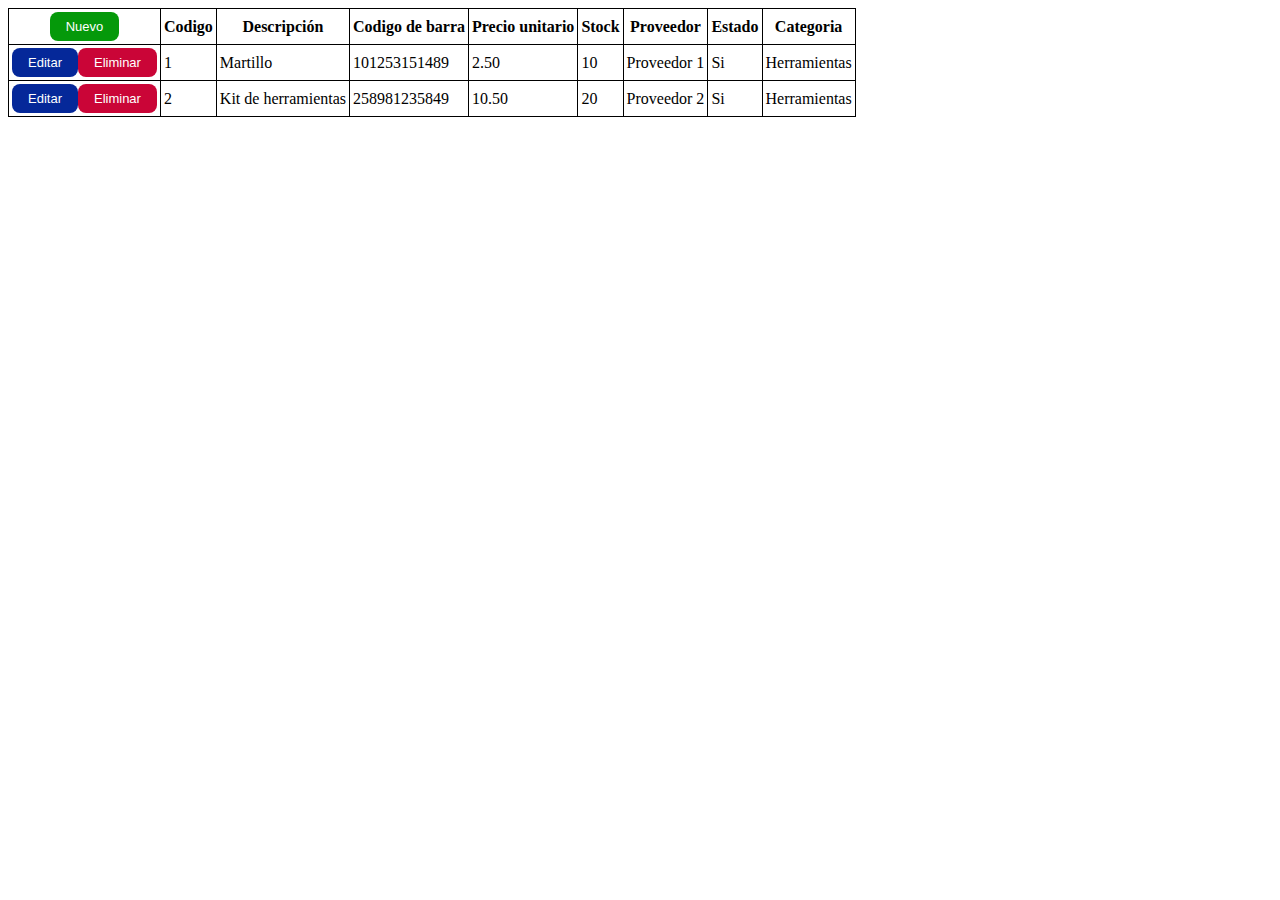
<file: index.html>
<!DOCTYPE html>
<html lang="en">
<head>
    <meta charset="UTF-8">
    <meta http-equiv="X-UA-Compatible" content="IE=edge">
    <meta name="viewport" content="width=device-width, initial-scale=1.0">
    <link rel="stylesheet" type="text/css" href="style.css">
    <title>Index</title>
</head>
<body>
    <table>
        <thead>
            <tr>
            <th><a href="producto.html"><button class="btn3">Nuevo</button></a></th>
            <th >Codigo</th>
            <th >Descripción</th>
            <th >Codigo de barra</th>
            <th >Precio unitario</th>
            <th >Stock</th>
            <th >Proveedor</th>
            <th >Estado</th>
            <th >Categoria</th>
        </tr>
        </thead>
        <tbody>
            <tr>
            <td><button class="btn4">Editar</button><button class="btn5">Eliminar</button></td>
            <td>1</td>
            <td>Martillo</td>
            <td>101253151489</td>
            <td>2.50</td>
            <td>10</td>
            <td>Proveedor 1</td>
            <td>Si</td>
            <td>Herramientas</td>
            </tr>

            <tr>
            <td><button class="btn4">Editar</button><button class="btn5">Eliminar</button></td>
            <td>2</td>
            <td>Kit de herramientas</td>
            <td>258981235849</td>
            <td>10.50</td>
            <td>20</td>
            <td>Proveedor 2</td>
            <td>Si</td>
            <td>Herramientas</td>
        </tr>
    </thead>
    </table>
</body>
</html>
</file>
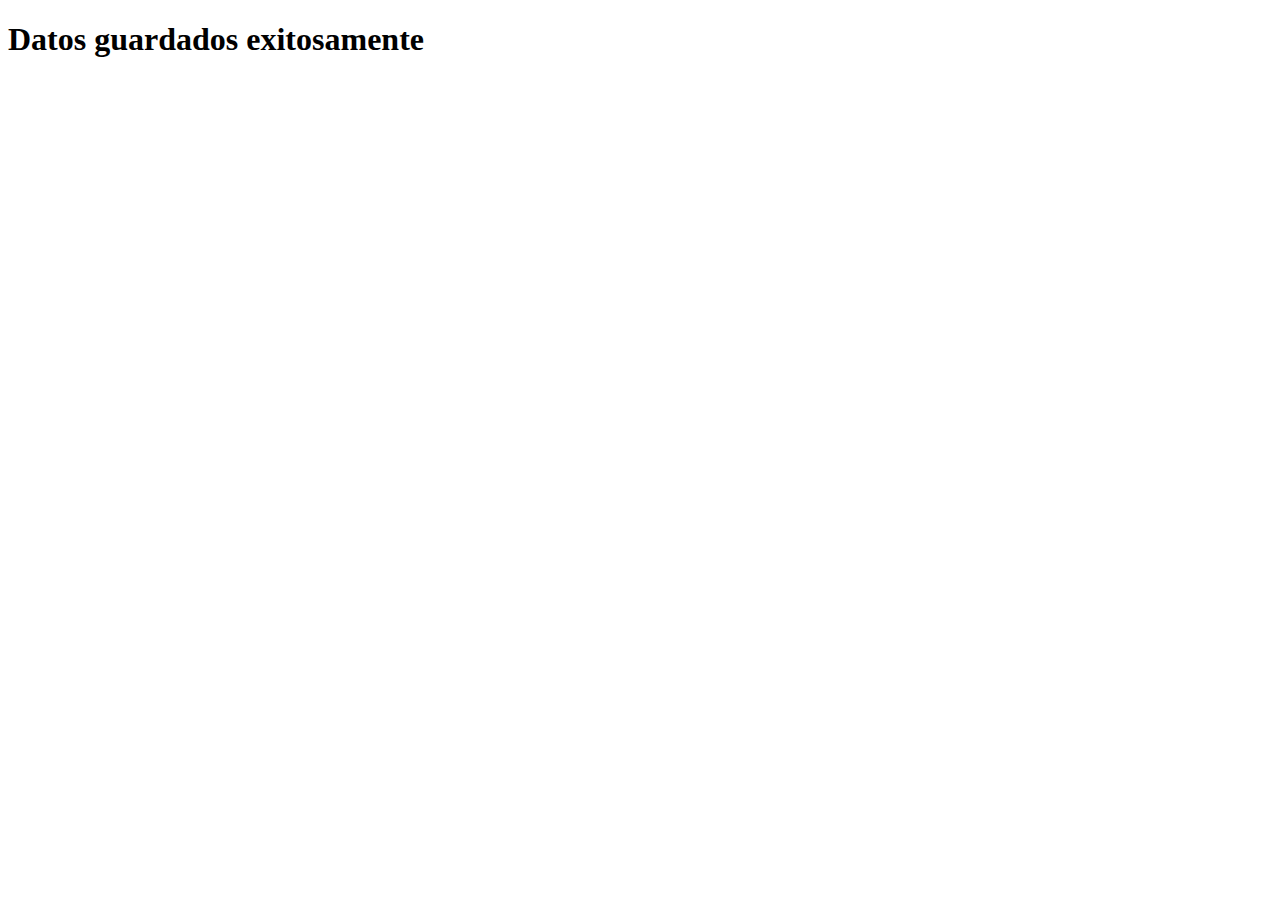
<file: mensaje.html>
<!DOCTYPE html>
<html lang="en">
<head>
    <meta charset="UTF-8">
    <meta http-equiv="X-UA-Compatible" content="IE=edge">
    <meta name="viewport" content="width=device-width, initial-scale=1.0">
    <title>Resultado</title>
</head>
<body>
    <h1>Datos guardados exitosamente</h1>
</body>
</html>
</file>
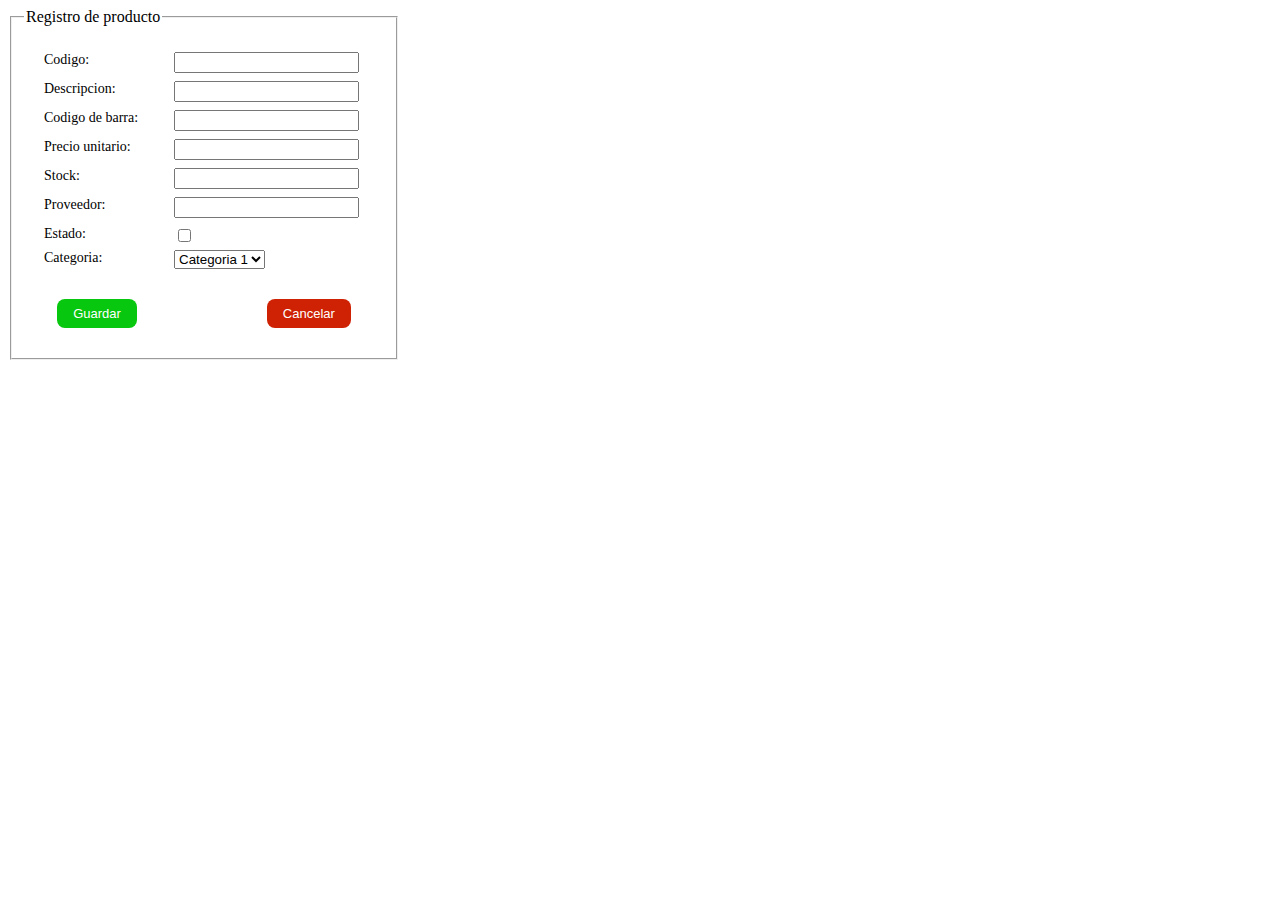
<file: producto.html>
<!DOCTYPE html>
<html lang="en">
<head>
    <meta charset="UTF-8">
    <meta http-equiv="X-UA-Compatible" content="IE=edge">
    <meta name="viewport" content="width=device-width, initial-scale=1.0">
    <link rel="stylesheet" type="text/css" href="style.css">
    <title>Producto</title>
</head>
<body>
    <fieldset>
        <legend>Registro de producto</legend>
    <form>
        <div class="todo">
            <div class="campo">
                <label>Codigo: </label>
                <div class="inputs">
                    <input type="number" id="codigo" name="codigo">
                </div>
            </div>

            <div class="campo">
                <label>Descripcion: </label>
                <div class="inputs">
                    <input type="text" id="desc" name="desc">
                </div>
            </div>

            <div class="campo">
                <label>Codigo de barra: </label>
                <div class="inputs">
                    <input type="number" id="cb" name="cb">
                </div>
            </div>

            <div class="campo">
                <label>Precio unitario: </label>
                <div class="inputs">
                    <input type="number" id="precio" name="precio">
                </div>
            </div>

            <div class="campo">
                <label>Stock: </label>
                <div class="inputs">
                    <input type="number" id="Stock" name="Stock">
                </div>
            </div>

            <div class="campo">
                <label>Proveedor: </label>
                <div class="inputs">
                    <input type="text" id="Proveedor" name="Proveedor">
                </div>
            </div>

            <div class="campo">
                <label>Estado: </label>
                <div class="inputs">
                    <input type="checkbox" name="estado" id="estado">
                </div>
            </div>

            <div class="campo">
                <label>Categoria: </label>
                <div class="inputs">
                    <select name="select">
                        <option value="Categoria 1">Categoria 1</option>
                        <option value="Categoria 2">Categoria 2</option>
                        <option value="Categoria 3">Categoria 3</option>
                        <option value="Categoria 4">Categoria 4</option>
                    </select>
                </div>
            </div>
            
            <div class="form-submit">
                <a href="mensaje.html"><button class="btn1" formaction="mensaje.html">Guardar</button></a>
                <a href="index.html"><button class="btn2" formaction="index.html">Cancelar</button></a>
            </div>
    </div>
    </form>
</fieldset>
</body>
</html>
</file>
<file: style.css>
table{
    border-collapse: collapse;
}
tr, td, th{
    border: black 1px solid;
    padding: 3px;
    margin: 2px;
}

button{
    border: none;
    color: white;
    padding: 7px 16px;
    text-align: center;
    text-decoration: none;
    display: inline-block;
    font-size: 13px;
    border-radius: 8px;
    -webkit-transition-duration: 0.4s;
    transition-duration: 0.4s;
}
.btn1 {
    background-color: #07c70e;
    margin-right: 130px;
}
.btn2 {
    background-color: #cf2204;
}
.btn3 {
    background-color: #05990a;
}
.btn4 {
    background-color: #052899;
}
.btn5 {
    background-color: #ca0537;
}
button:hover {
    background-color: #271b22;
    color: white;
}
.todo{
	-webkit-border-radius:6px; 
    -moz-border-radius:6px; 
	border-radius:6px;
    clear: both;
    padding: 20px;
    max-width: 360px;
}
fieldset{
    max-width: 360px;
}

form label {
    display: block;
    float: left;
    width: 120px;
    margin-right: 10px;
    font-size: 14px;
    line-height: 15px;
}
.form-submit{
        display: flex;
        justify-content: center;
        padding-top: 30px;
}
input{
    margin-bottom: 8px;
}
</file>
